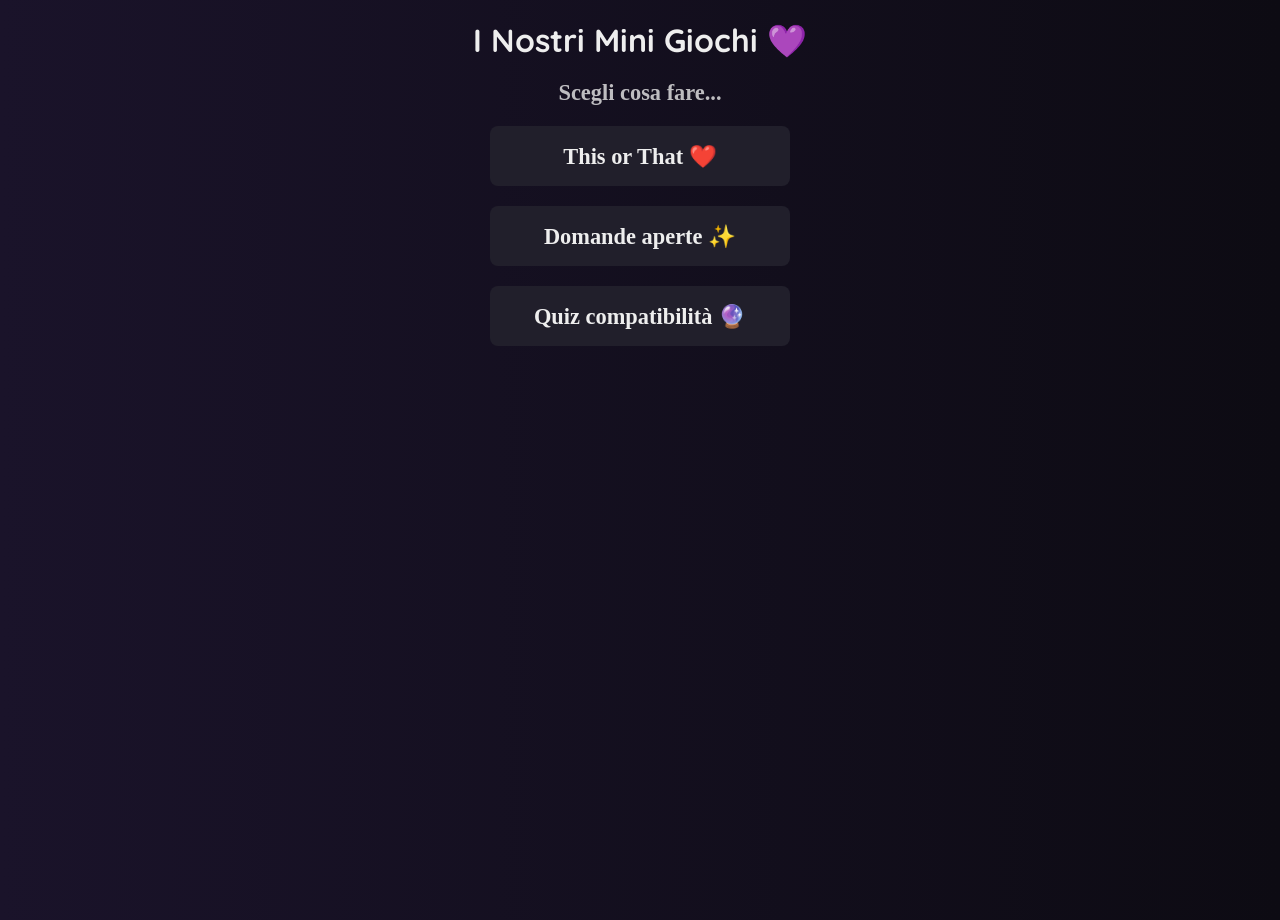
<file: index.html>
<!DOCTYPE html>
<html lang="it">
<head>
    <meta charset="UTF-8">
    <meta name="viewport" content="width=device-width, initial-scale=1.0">
    <title>I nostri MiniGame 💜</title>
    <link rel="stylesheet" href="./css/style.css">
</head>
<body>
    <div class="container">
        <h1>I Nostri Mini Giochi 💜</h1>
        <p>Scegli cosa fare...</p>
        <div class="rectangle">
            <p><a href="./games/thisorthat.html">This or That ❤️</a></p>
        </div>
        <div class="rectangle">
            <p><a href="./games/randomquestion.html">Domande aperte ✨</a></p>
        </div>
        <div class="rectangle">
            <p><a href="./games/compatibility.html">Quiz compatibilità 🔮</a></p>
        </div>

    </div>
</body>
</html>
</file>
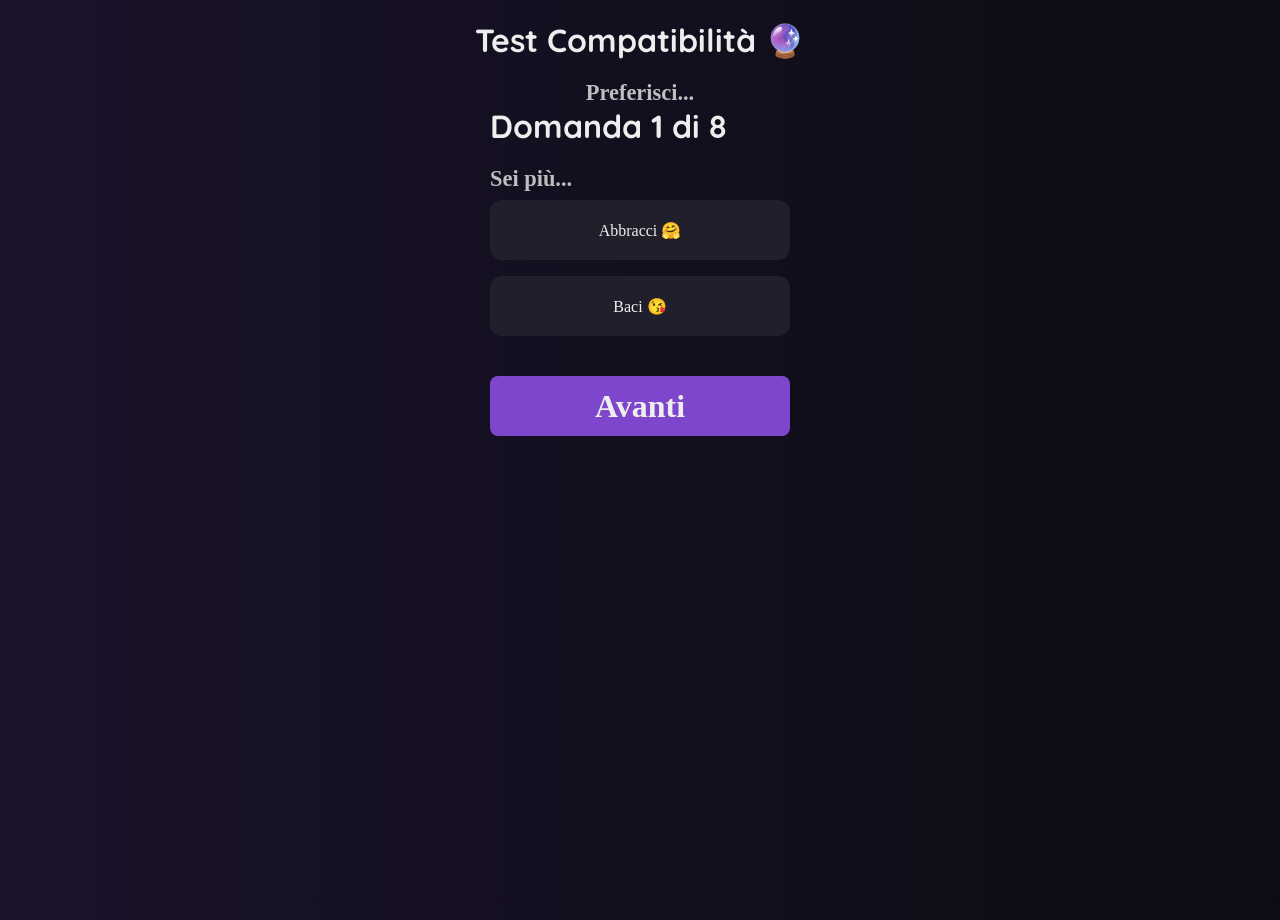
<file: games/compatibility.html>
<!DOCTYPE html>
<html lang="it">
<head>
    <meta charset="UTF-8">
    <meta name="viewport" content="width=device-width, initial-scale=1.0">
    <title>Comatibility</title>
    <link rel="stylesheet" href="../css/style.css">
</head>
<body>
    <div class="container">
        <h1>Test Compatibilità 🔮</h1>
        <p>Preferisci...</p>

        <div class="question-container"></div>
        <button id="next-btn">Avanti</button>

    </div>


    <script src="../js/compatibility.js"></script>
</body>
</html>
</file>
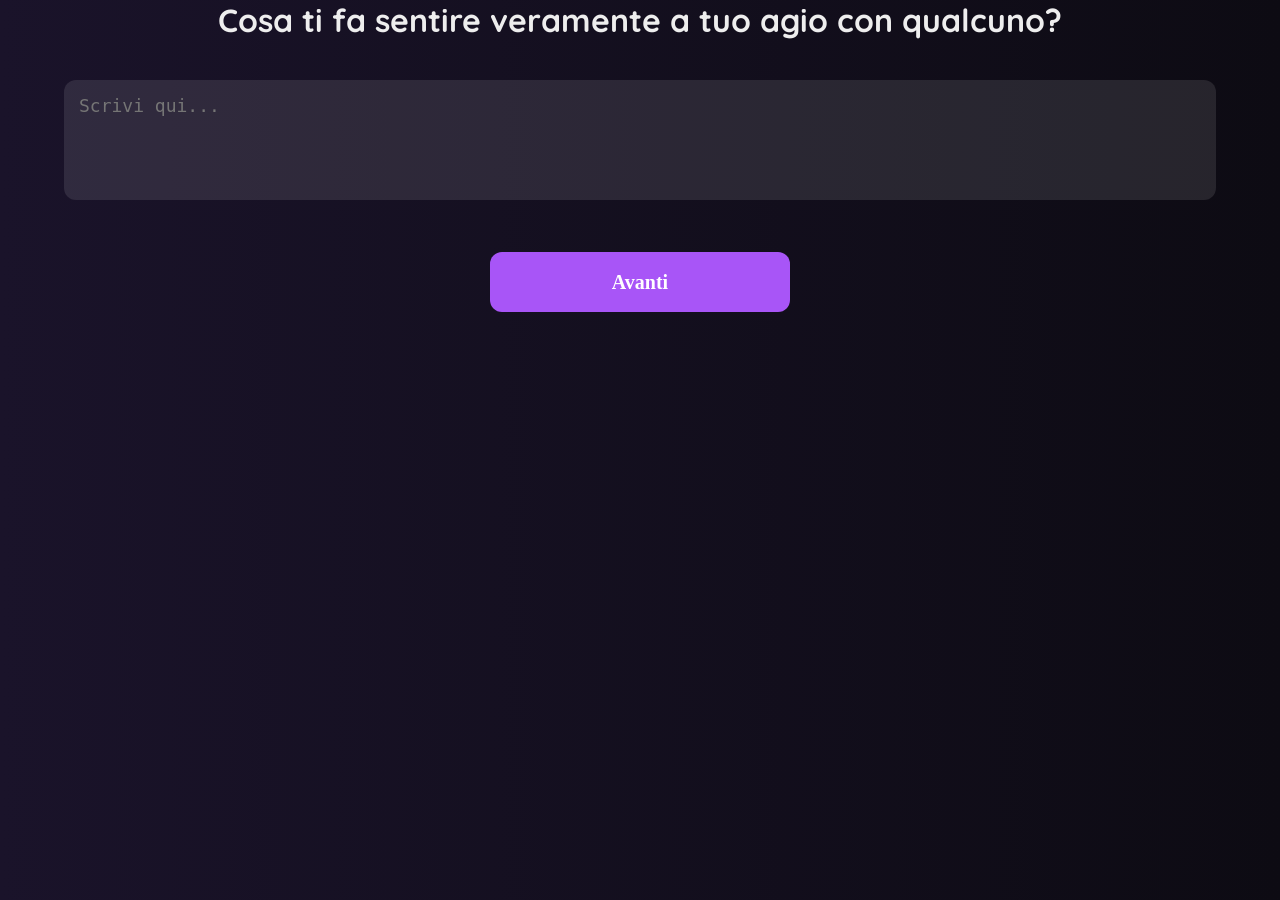
<file: games/randomquestion.html>
<!DOCTYPE html>
<html lang="it">
<head>
    <meta charset="UTF-8">
    <meta name="viewport" content="width=device-width, initial-scale=1.0">
    <title>DomaneAperte</title>

    <link rel="stylesheet" href="../css/style.css">
</head>
<body>
    <div class="open-container">
        <h2 class="question-text"></h2>

        <p class="question-text"></p>

        <textarea class="open-input" placeholder="Scrivi qui..."></textarea>

        <button id="open-next-btn">Avanti</button>
    </div>

    <script src="../js/randomquestion.js"></script>
</body>
</html>
</file>
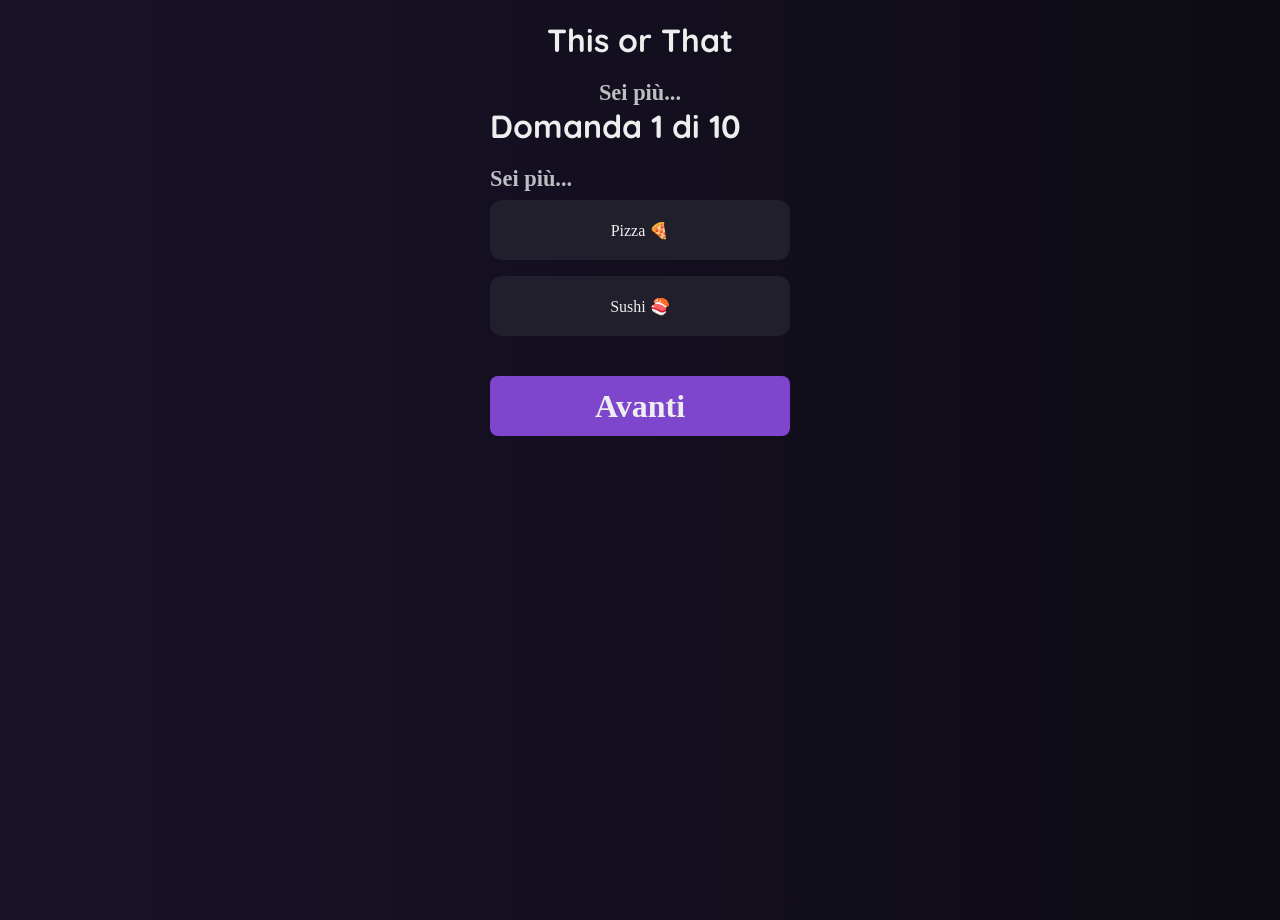
<file: games/thisorthat.html>
<!DOCTYPE html>
<html lang="it">
<head>
    <meta charset="UTF-8">
    <meta name="viewport" content="width=device-width, initial-scale=1.0">
    <title>ThisOrThat</title>
    <link rel="stylesheet" href="../css/style.css">
</head>
<body>
    <div class="container">
        <h1>This or That</h1>
        <p>Sei più...</p>

        <div class="question-container"></div>
        <button id="next-btn">Avanti</button>

    </div>


    <script src="../js/thisorthat.js"></script>
</body>
</html>
</file>
<file: css/style.css>
@import url('https://fonts.googleapis.com/css2?family=Nunito:ital,wght@0,200..1000;1,200..1000&display=swap');

@import url('https://fonts.googleapis.com/css2?family=Quicksand:wght@300..700&display=swap');

:root{
    --background1: #1A132A;
    --background2: #0D0B13;
    --text-color: #eee;
    --text-opaco: #eeeeeec7;
    --rectangle: #211F2B;
    --accentcolor: #7E45CD;
    --secondary-accentcolor: #532397;

    --title: 'Quicksand', sans-serif;
    --text: 'Nunito', sans-serif;

    --title-weight: 800;
    --text-weight: 600;

    --title-size: 2rem;
    --text-size: 1.4rem;
}

*{
    margin: 0;
    padding: 0;
    box-sizing: border-box;
}

html, body {
    padding: 0;
    margin: 0;
    height: 100%;
}

body{
    background: linear-gradient(90deg, var(--background1) 0%, var(--background2) 100%);
    color: var(--text-color) !important;
}
h1,h2,h3{
    font-family: var(--title);
    font-size: var(--title-size);
    font-weight: var(--title-weight);
}
.container{
    display: flex;
    justify-content: center;
    align-items: center;
    flex-direction: column;
    margin: 20px
}

p{
    font: var(--text);
    font-size: var(--text-size);
    font-weight: var(--text-weight);
}
a{
    text-decoration: none;
    color: var(--text-color);
}

.container > p, .q-card >p{
    color: var(--text-opaco);
    margin-top: 20px;
}
.choice-box{
    display: flex;
    align-items: center;
    justify-content: center;
    flex-direction: column;
}
.rectangle, .choice{
    background: var(--rectangle);
    border-radius: 8px;
    width: 300px;
    height: 60px;
    margin-top: 20px;
    display: flex;
    justify-content: center;
    align-items: center;
}

button{
    background: var(--accentcolor);
    width: 300px;
    height: 60px;
    border-radius: 8px;
    border: none;
    font: var(--title);
    font-size: var(--title-size);
    font-weight: var(--title-weight);
    color: var(--text-color);
    margin-top: 2rem;
}
.choice > input{
    appearance: none;
    -webkit-appearance: none;
    -moz-appearance: none;
    width: 0;
    height: 0;
    margin: 0;
    font-family: var(--text);
    font-weight: var(--text-weight);
    font-size: var(--text-size);
}

.choice {
    display: flex;
    align-items: center;
    justify-content: center;
    padding: 16px;
    background: var(--rectangle);
    margin: 8px 0;
    border-radius: 12px;
    transition: 0.2s;
}

.choice:hover{
    background: var(--accentcolor);
}

.choice.selected {
    background: var(--accentcolor);
    outline: 2px solid #a855f7;
}

.result-page{
    display: flex;
    justify-content: center;
    align-items: center;
    flex-direction: column;
}

.result-actions > button{
    margin: 20px;
}

.result-actions > button:hover{
    background: var(--secondary-accentcolor);
}

/* RandomQuestion */
.open-container {
    display: flex;
    flex-direction: column;
    justify-content: center;
    align-items: center;
    gap: 20px;
}

.open-input {
    width: 90%;
    min-height: 120px;
    padding: 15px;
    border-radius: 12px;
    font-size: 18px;
    border: none;
    outline: none;
    resize: none;
    background: rgba(255,255,255,0.1);
    color: white;
}

#open-next-btn {
    padding: 14px;
    background: #a855f7;
    border: none;
    color: white;
    border-radius: 12px;
    font-size: 20px;
    cursor: pointer;
}
</file>
